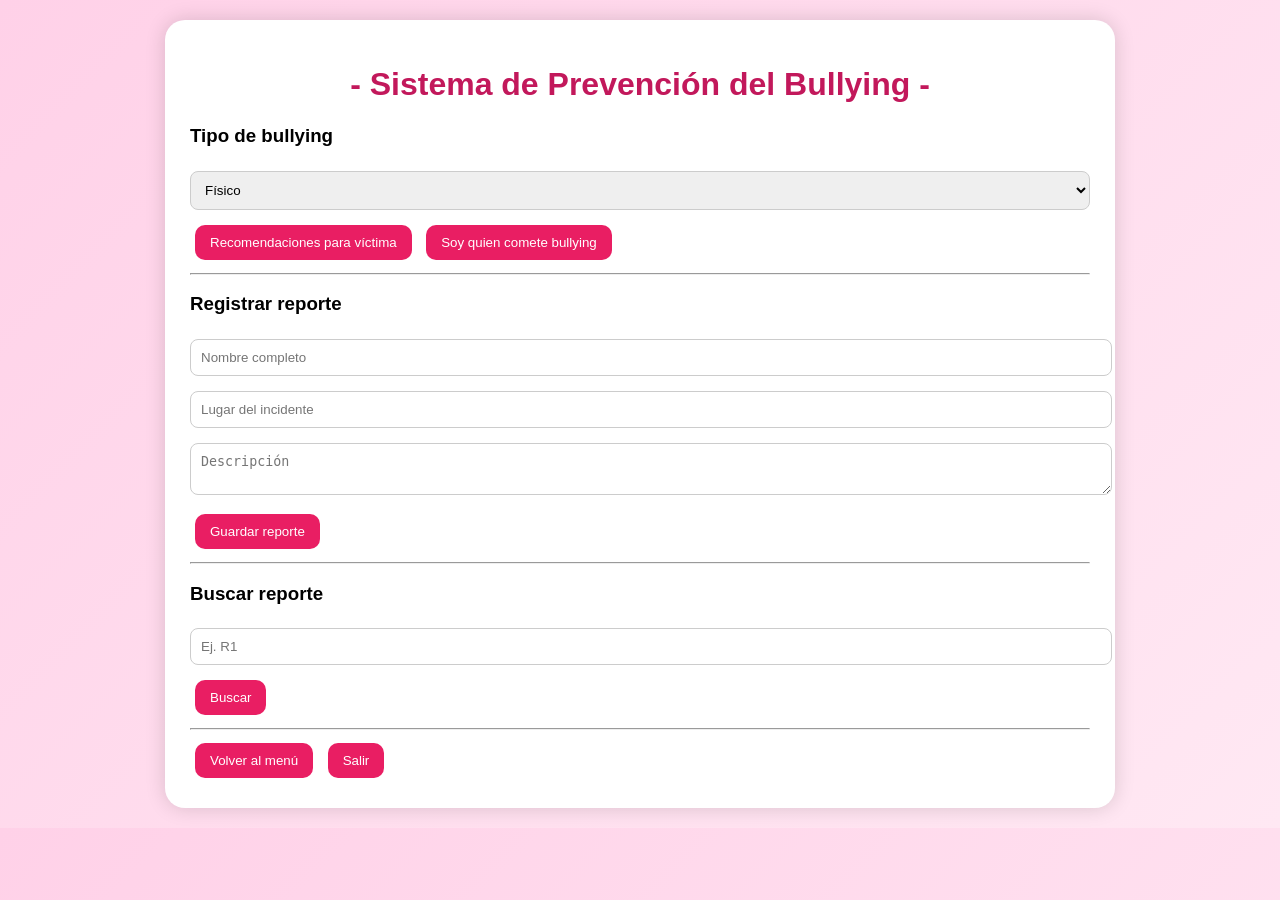
<file: bullying.html>
<!DOCTYPE html>
<html lang="es">
<head>
<meta charset="UTF-8">
<meta name="viewport" content="width=device-width, initial-scale=1.0">
<title>Sistema de Prevención del Bullying</title>
<style>
body{
font-family:Arial,sans-serif;
background:linear-gradient(135deg,#ffd1e8,#ffe8f3);
margin:0;padding:20px;
}
.container{
max-width:900px;margin:auto;background:white;
border-radius:20px;padding:25px;
box-shadow:0 0 20px rgba(0,0,0,.15);
}
h1{text-align:center;color:#c2185b}
button{
background:#e91e63;color:white;border:none;
padding:10px 15px;border-radius:10px;
cursor:pointer;margin:5px;
}
button:hover{opacity:.9}
input,select,textarea{
width:100%;padding:10px;margin:5px 0 10px 0;
border-radius:8px;border:1px solid #ccc;
}
.modal{
display:none;position:fixed;left:0;top:0;
width:100%;height:100%;
background:rgba(0,0,0,.5);
}
.modal-content{
background:white;width:80%;max-width:500px;
margin:10% auto;padding:20px;border-radius:15px;
}
</style>
</head>
<body>
<div class="container">
<h1>- Sistema de Prevención del Bullying -</h1>

<h3>Tipo de bullying</h3>
<select id="tipo">
<option>Físico</option>
<option>Verbal</option>
<option>Psicológico</option>
<option>Social</option>
<option>Ciberbullying</option>
<option>Sexual</option>
<option>Otros</option>
</select>

<button onclick="mostrarRecomendaciones()">Recomendaciones para víctima</button>
<button onclick="mostrarAgresor()">Soy quien comete bullying</button>

<hr>

<h3>Registrar reporte</h3>
<input id="nombre" placeholder="Nombre completo">
<input id="lugar" placeholder="Lugar del incidente">
<textarea id="descripcion" placeholder="Descripción"></textarea>

<button onclick="guardarReporte()">Guardar reporte</button>

<hr>

<h3>Buscar reporte</h3>
<input id="buscarCodigo" placeholder="Ej. R1">
<button onclick="buscarReporte()">Buscar</button>

<div id="resultado"></div>

<hr>
<button onclick="volverMenu()">Volver al menú</button>
<button onclick="salir()">Salir</button>
</div>

<div id="modal" class="modal">
<div class="modal-content">
<h2 id="tituloModal"></h2>
<p id="contenidoModal"></p>
<button onclick="cerrarModal()">Cerrar</button>
</div>
</div>

<script>
function obtenerContador(){
let c=localStorage.getItem("contador");
if(!c){localStorage.setItem("contador","1");return 1;}
return parseInt(c);
}

function mostrarModal(t,c){
document.getElementById("tituloModal").innerText=t;
document.getElementById("contenidoModal").innerHTML=c;
document.getElementById("modal").style.display="block";
}

function cerrarModal(){
document.getElementById("modal").style.display="none";
}

function mostrarRecomendaciones(){
const tipo=document.getElementById("tipo").value;
const datos={
"Físico":["Reporta las agresiones.","Guarda evidencias."],
"Verbal":["No respondas insultando.","Habla con alguien de confianza."],
"Psicológico":["Busca apoyo emocional.","Acude a orientación."],
"Social":["Acércate a personas de confianza.","Participa en actividades grupales."],
"Ciberbullying":["Bloquea a los agresores.","Guarda capturas."],
"Sexual":["Denuncia inmediatamente.","Busca ayuda de un adulto."],
"Otros":["Habla con alguien de confianza.","Busca apoyo escolar."]
};
mostrarModal(tipo,datos[tipo][0]+"<br><br>"+datos[tipo][1]);
}

function mostrarAgresor(){
mostrarModal(
"Reflexión",
"1. Reflexiona sobre cómo tus acciones afectan a otras personas.<br><br>2. Ofrece una disculpa sincera y busca mejorar tu comportamiento."
);
}

function guardarReporte(){
let contador=obtenerContador();
let codigo="R"+contador;

let reporte={
codigo:codigo,
nombre:document.getElementById("nombre").value,
tipo:document.getElementById("tipo").value,
lugar:document.getElementById("lugar").value,
descripcion:document.getElementById("descripcion").value
};

localStorage.setItem(codigo,JSON.stringify(reporte));
localStorage.setItem("contador",contador+1);

mostrarModal(
"Reporte Guardado",
"Código: "+codigo+"<br>Nombre: "+reporte.nombre+"<br>Tipo: "+reporte.tipo
);
}

function buscarReporte(){
let codigo=document.getElementById("buscarCodigo").value;
let dato=localStorage.getItem(codigo);

if(dato){
let r=JSON.parse(dato);
document.getElementById("resultado").innerHTML=
"<b>"+r.codigo+"</b><br>"+
r.nombre+"<br>"+
r.tipo+"<br>"+
r.lugar+"<br>"+
r.descripcion;
}else{
document.getElementById("resultado").innerHTML="Reporte no encontrado";
}
}

function volverMenu(){
document.getElementById("nombre").value="";
document.getElementById("lugar").value="";
document.getElementById("descripcion").value="";
document.getElementById("buscarCodigo").value="";
document.getElementById("resultado").innerHTML="";
}

function salir(){
window.close();
alert("Puedes cerrar la pestaña del navegador.");
}
</script>
</body>
</html>
</file>
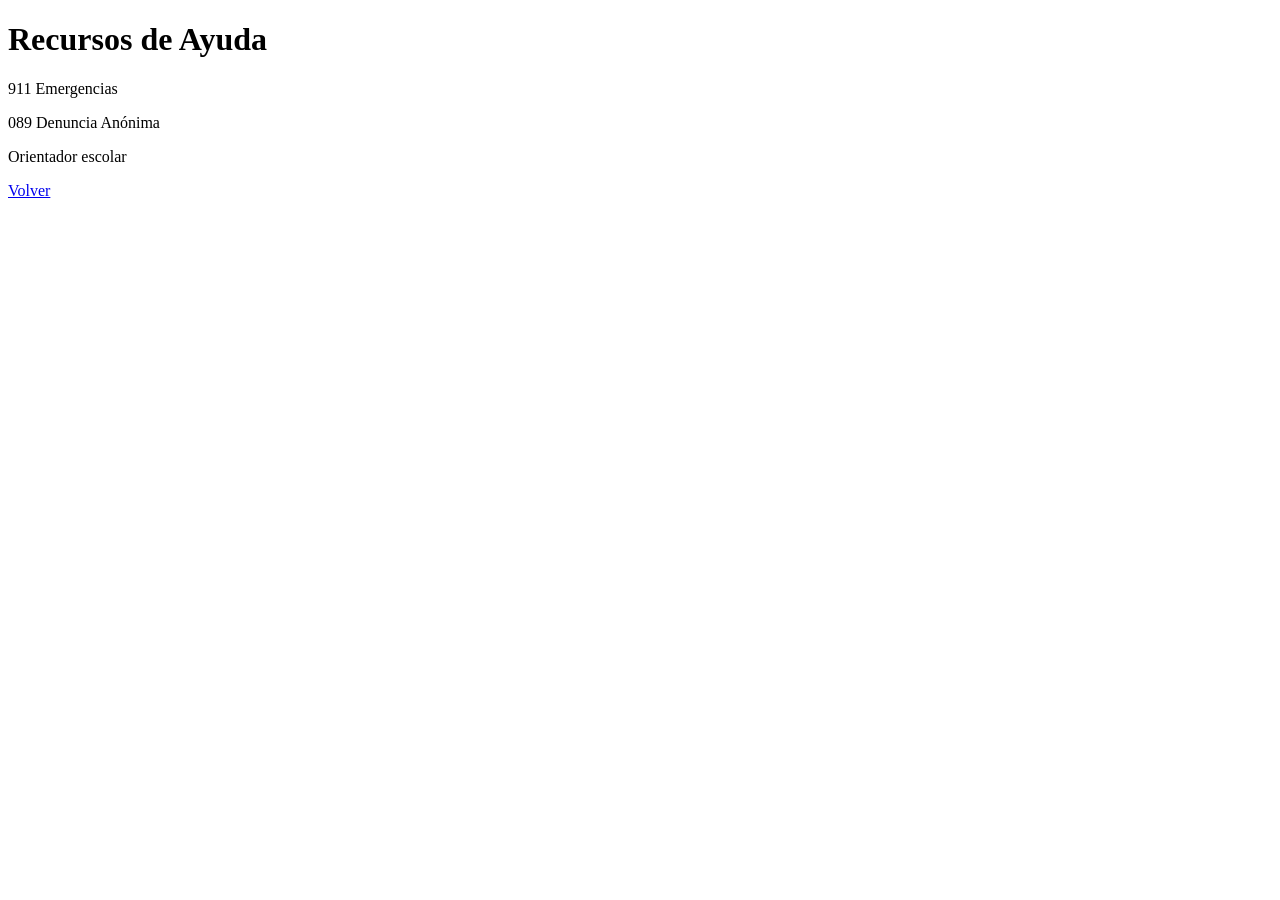
<file: templates/recursos.html>
<!DOCTYPE html>
<html lang="es">
<head>
<meta charset="UTF-8">
<title>Recursos de Ayuda</title>
</head>

<body>

<h1>Recursos de Ayuda</h1>

<p>911 Emergencias</p>

<p>089 Denuncia Anónima</p>

<p>Orientador escolar</p>

<a href="/">Volver</a>

</body>
</html>
</file>
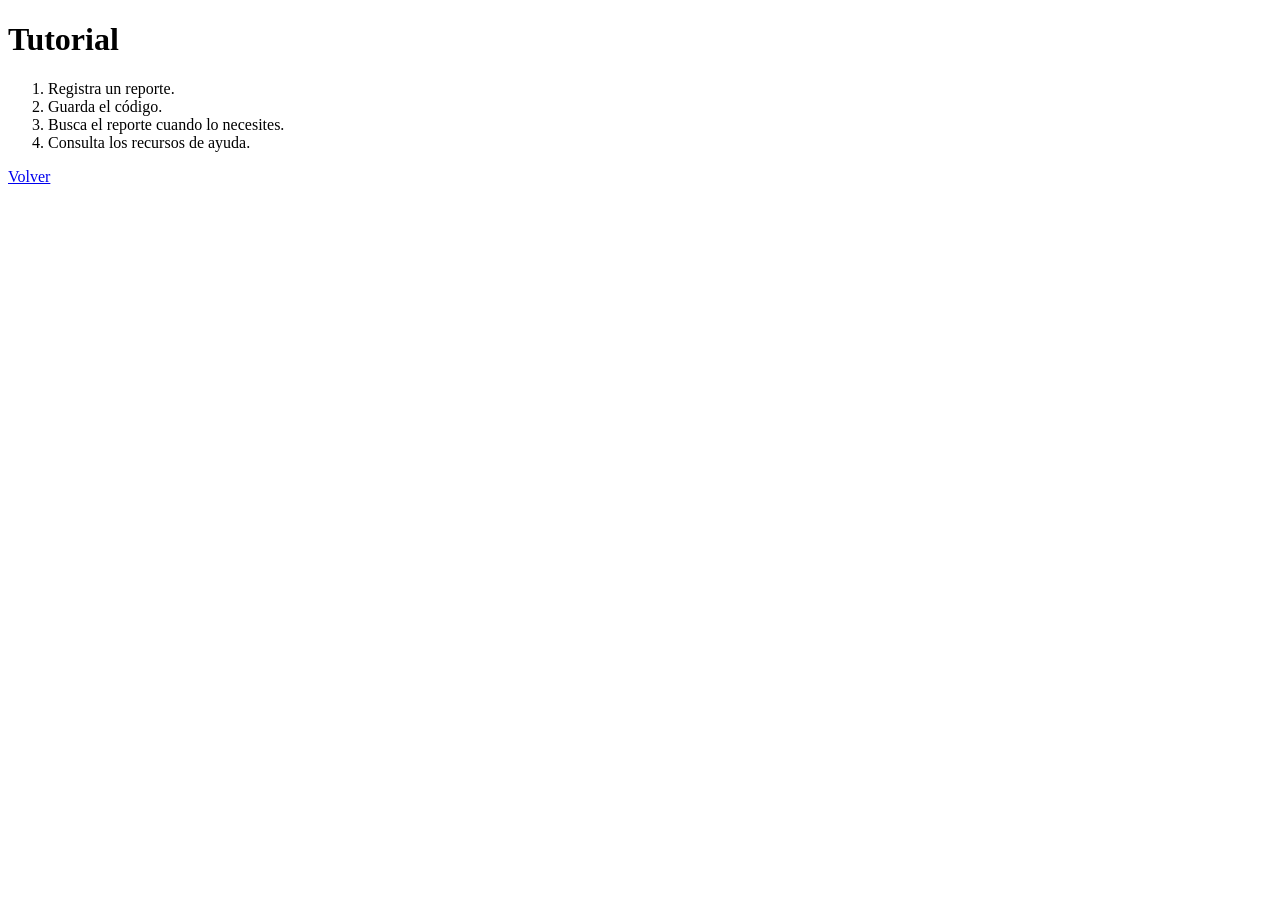
<file: templates/tutorial.html>
<!DOCTYPE html>
<html lang="es">
<head>
<meta charset="UTF-8">
<title>Tutorial</title>
</head>

<body>

<h1>Tutorial</h1>

<ol>
<li>Registra un reporte.</li>
<li>Guarda el código.</li>
<li>Busca el reporte cuando lo necesites.</li>
<li>Consulta los recursos de ayuda.</li>
</ol>

<a href="/">Volver</a>

</body>
</html>
</file>
